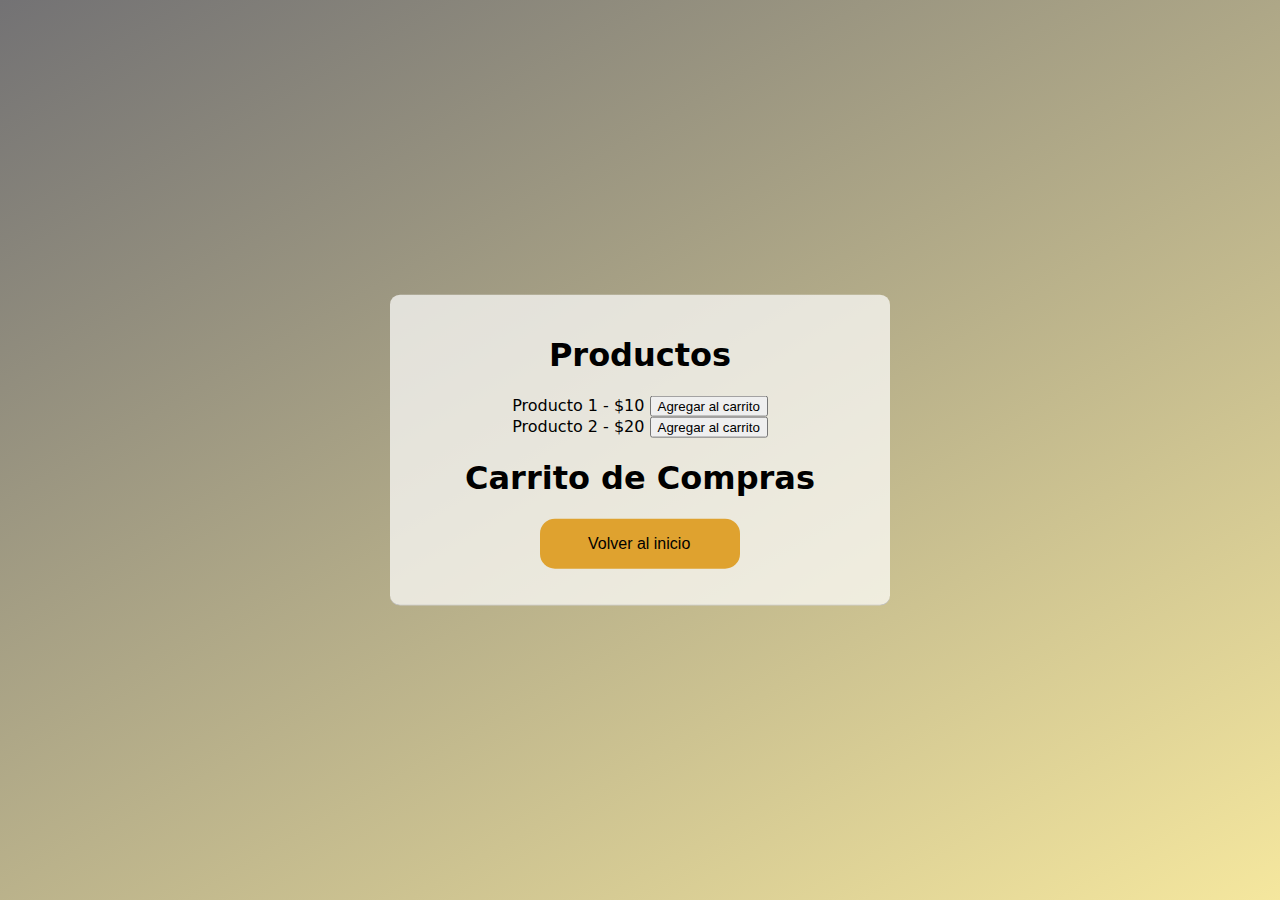
<file: carrito.html>
<!DOCTYPE html>
<html lang="en">
<head>
    <meta charset="UTF-8">
    <meta name="viewport" content="width=device-width, initial-scale=1.0">
    <title>Carrito de Compras</title>
    <link rel="stylesheet" href="./assets/css/carrito.css">
</head>
<body>

    <div id="productos">
        <h1>Productos</h1>
        <div class="producto" data-nombre="Producto 1" data-precio="10" data-stock="10">
            Producto 1 - $10
            <button class="agregar">Agregar al carrito</button>
        </div>
        <div class="producto" data-nombre="Producto 2" data-precio="20" data-stock="5">
            Producto 2 - $20
            <button class="agregar">Agregar al carrito</button>
        </div>
        <div><h1>Carrito de Compras</h1>
            <ul id="carrito-lista"></ul>
        </div> 
        <div class="container">
            <a class="btn btn-light" id="inicioCarrito" href="index.html">Volver al inicio</a>
        </div>
    </div>


<script type="module" src="./assets/js/carrito.js"></script>
</body>
</html>
</file>
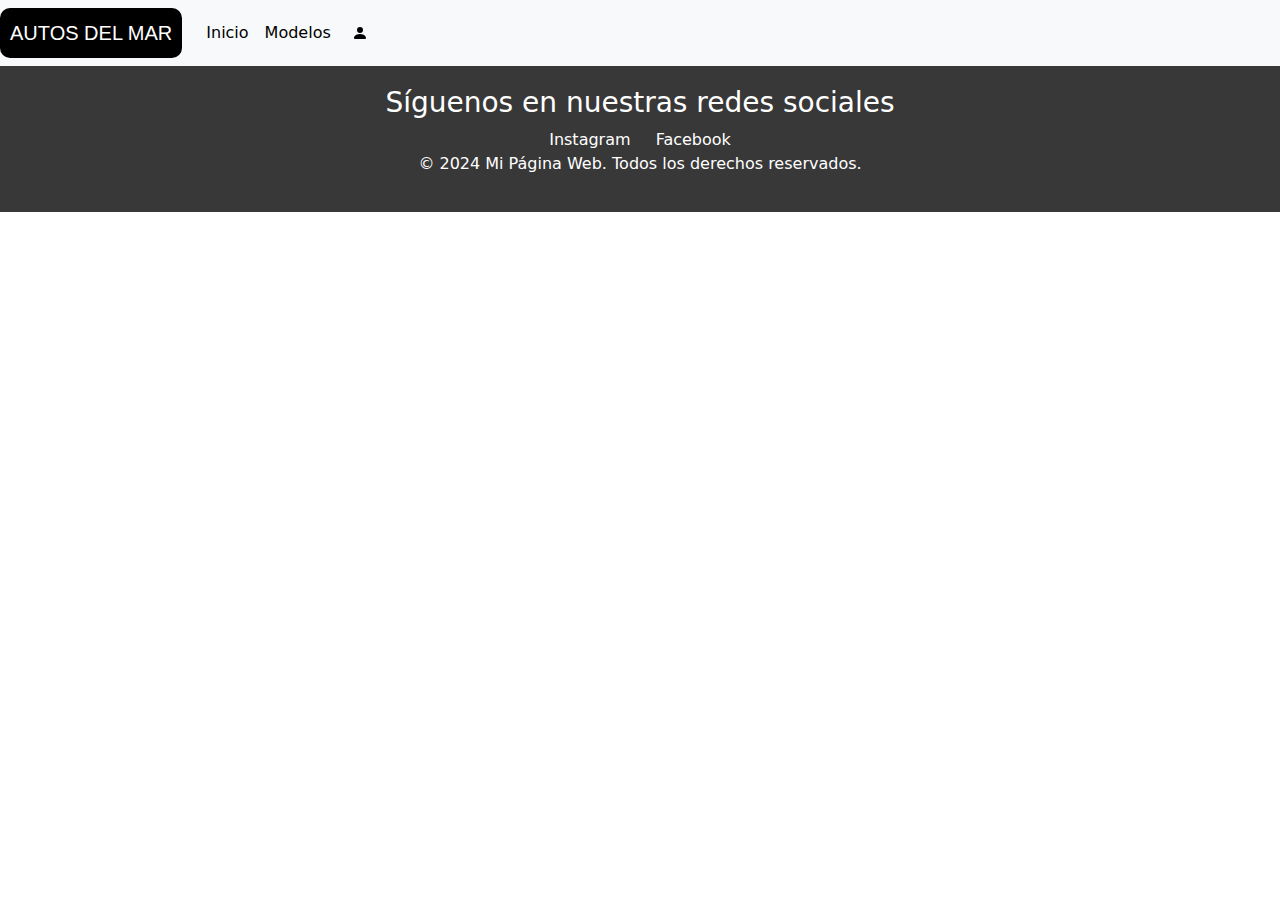
<file: modelos.html>
<!DOCTYPE html>
<html lang="en">
<head>
    <meta charset="UTF-8">
    <meta name="viewport" content="width=device-width, initial-scale=1.0">
    <title>Autos del mar</title>
    <link href="https://cdn.jsdelivr.net/npm/bootstrap@5.3.3/dist/css/bootstrap.min.css" 
    rel="stylesheet" integrity="sha384-QWTKZyjpPEjISv5WaRU9OFeRpok6YctnYmDr5pNlyT2bRjXh0JMhjY6hW+ALEwIH" crossorigin="anonymous">
    <link rel="stylesheet" href="./assets/css/style.css">
    <link rel="stylesheet" type="text/css" href="./assets/css/modelos.css">
    <link rel="stylesheet" href="./assets/css/carritoPrueba.css">

</head>
<body>
  <div class="row">
    <nav class="navbar navbar-expand-lg bg-body-tertiary">
      <div class="container-fluid">
        <a class="navbar-brand" id="nombrePag" >AUTOS DEL MAR</a>

        <div class="collapse navbar-collapse" id="navbarNav">
          <ul class="navbar-nav">
            <li class="nav-item">
              <a class="nav-link active" aria-current="page" id="inicio" href="./index.html">Inicio</a>
            </li>
            <li class="nav-item">
              <a class="nav-link" id="modelos" href="./modelos.html">Modelos</a>
            </li>
            <div class="dropdown">
              <a class="btn btn-light" id="perfil" href="sesion.html"> <svg xmlns="http://www.w3.org/2000/svg" width="16" height="16" fill="currentColor" class="bi bi-person-fill" viewBox="0 0 16 16">
                <path d="M3 14s-1 0-1-1 1-4 6-4 6 3 6 4-1 1-1 1zm5-6a3 3 0 1 0 0-6 3 3 0 0 0 0 6"/>
              </svg></a>
            <div class="seccion-inicio">
            </div>
            </div>
          </ul>
          <div class="container-icon">
              <div class="container-cart-icon">
                <svg
                  xmlns="http://www.w3.org/2000/svg"
                  fill="none"
                  viewBox="0 0 24 24"
                  stroke-width="1.5"
                  stroke="currentColor"
                  class="icon-cart"
                >
                  <path
                    stroke-linecap="round"
                    stroke-linejoin="round"
                    d="M15.75 10.5V6a3.75 3.75 0 10-7.5 0v4.5m11.356-1.993l1.263 12c.07.665-.45 1.243-1.119 1.243H4.25a1.125 1.125 0 01-1.12-1.243l1.264-12A1.125 1.125 0 015.513 7.5h12.974c.576 0 1.059.435 1.119 1.007zM8.625 10.5a.375.375 0 11-.75 0 .375.375 0 01.75 0zm7.5 0a.375.375 0 11-.75 0 .375.375 0 01.75 0z"
                  />
                </svg>
                <div class="count-products">
                  <span id="contador-productos">0</span>
                </div>
            </div>

              <div class="container-cart-products hidden-cart">
                  <div class="row-product">
                      <div class="cart-product">
                        <div class="info-cart-product">
                        </div>
                  </div>
                </div>
        
                  <div class="cart-total">

                  </div>
                  <p class="cart-empty">El carrito está vacío</p>
                </div>
              </div>

          </div>
        </div>
      </div>
    </nav>
  </div>
  
    <div class="container">
        <div class="row" id="autoRow">
        </div>
    </div>

<script src="https://cdn.jsdelivr.net/npm/bootstrap@5.3.3/dist/js/bootstrap.bundle.min.js" integrity="sha384-YvpcrYf0tY3lHB60NNkmXc5s9fDVZLESaAA55NDzOxhy9GkcIdslK1eN7N6jIeHz" crossorigin="anonymous"></script>  
<script src="https://code.jquery.com/jquery-3.7.1.min.js" integrity="sha256-/JqT3SQfawRcv/BIHPThkBvs0OEvtFFmqPF/lYI/Cxo=" crossorigin="anonymous"></script>
<script type="module" src="./assets/js/index.js"></script>
<script type="module" src="./assets/js/carritoPrueba.js"></script>
</body>
<footer>
  <div>
      <h3>Síguenos en nuestras redes sociales</h3>
      <a href="#" >Instagram</a>
      <a href="#" >Facebook</a>
  </div>
  <p>&copy; 2024 Mi Página Web. Todos los derechos reservados.</p>
</footer>
</html>
</file>
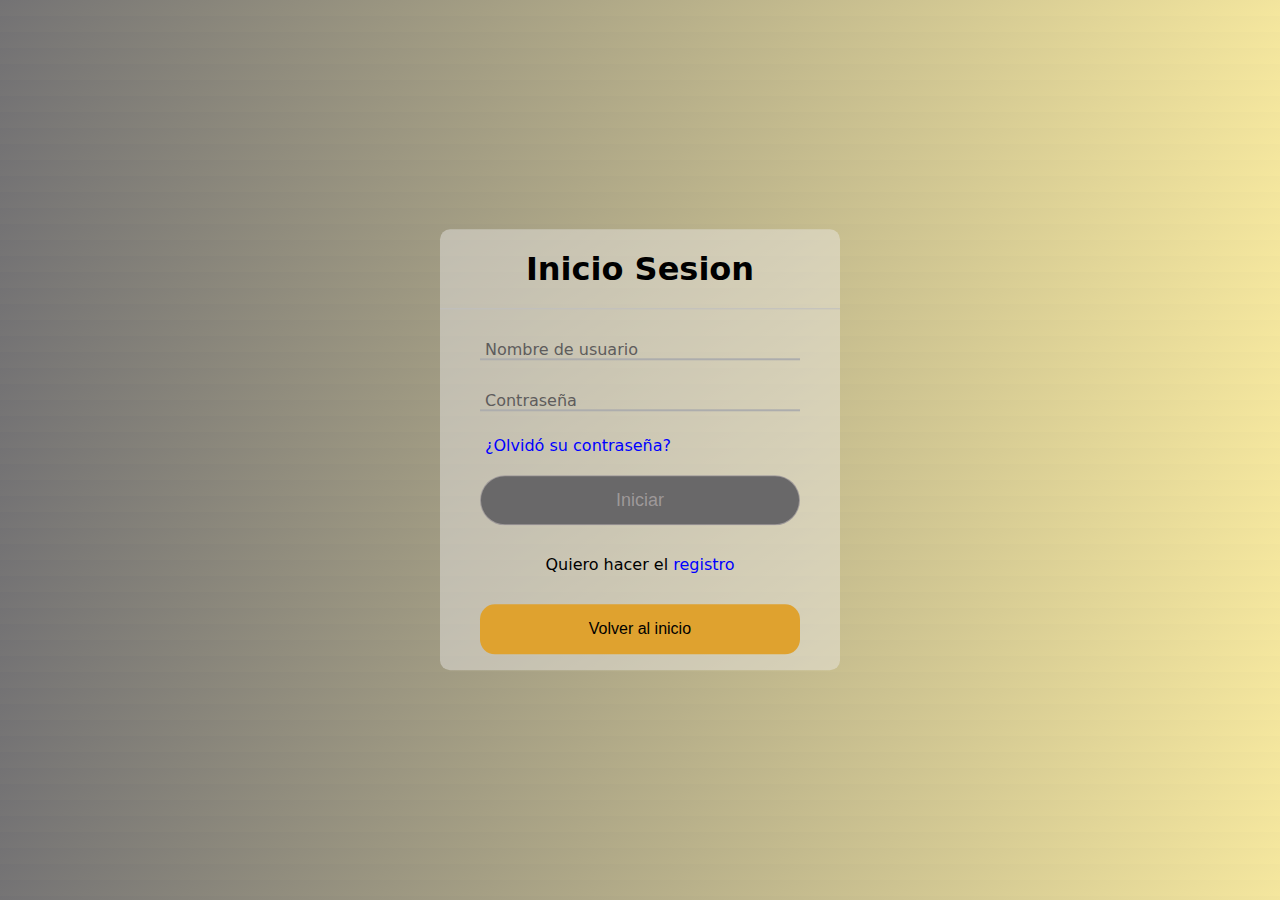
<file: sesion.html>
<!DOCTYPE html>
<html lang="es">
<head>
    <meta charset="UTF-8">
    <meta name="viewport" content="width=device-width, initial-scale=1.0">
    <title>Inicio</title>
    <link rel="stylesheet" href="./assets/css/style2.css">

</head>
<body>
    <ul class="dropdown-menu">
        <div class="seccion-inicio">
        </div>

    <div class="formulario">
        <h1>Inicio Sesion</h1>
        <form method="post">
            <div class="username">
                <input type="text" required>
                <label>Nombre de usuario</label> 
            </div>
            <div class="username">
                <input type="password" required>
                <label>Contraseña</label>
            </div>
            <div class="recordar">¿Olvidó su contraseña?</div>
            <input type="submit" value="Iniciar">
            <div class="registrarse">
                Quiero hacer el <a href="#">registro</a>
            </div>
            <div class="container">
                <a class="btn btn-light" id="volverInicio" href="index.html">Volver al inicio</a>
            </div>
        </form>
    </div>
</body>
</html>
</file>
<file: assets/css/carrito.css>
body {
    margin: 0;
    padding: 0;
    font-family: system-ui, -apple-system, BlinkMacSystemFont, 'Segoe UI', Roboto, Oxygen, Ubuntu, Cantarell, 'Open Sans', 'Helvetica Neue', sans-serif;
    background: linear-gradient(150deg, #737274, #f5e79e);
    height: 100vh; 
}

#productos {
    position: absolute;
    top: 50%;
    left: 50%;
    transform: translate(-50%, -50%);
    width: 500px;
    text-align: center;
    background: rgba(255, 255, 255, 0.705);
    border-radius: 10px;
    padding: 20px 0; 
    border-bottom: 1px solid silver;
}

#carrito {
    position: absolute;
    top: 50%;
    left: 50%;
    transform: translate(-50%, -50%);
    width: 500px;
    text-align: center;
    background: rgba(255, 255, 255, 0.705);
    border-radius: 10px;
    padding: 20px 0; 
    border-bottom: 1px solid silver;
}

#inicioCarrito{
    display: flex;
    text-align: center;
    max-width: 80%;
    background: rgb(223, 162, 47);
    text-decoration: none;
    padding-left: 3rem;
    padding-top: 1rem;
    padding-bottom: 1rem;
    margin-left: 30%;
    margin-right: 30%;
    margin-bottom: 1rem;
    border-radius: 15px;
    color: black;
    font-family: Arial, Helvetica, sans-serif;
}
</file>
<file: assets/css/style.css>
body{
    margin: 0px;
}

.btn.btn-primary {
    background-color: #ccc; 
    color: #020202;
    padding: 10px 20px;
    border: none;
    border-radius: 5px;
    cursor: pointer;
    transition: background-color 0.3s ease; 
}

.btn.btn-primary:hover {
    background-color:#f7b707; 
}

header{
    display: flex;
    align-items: center;
    justify-content: center;
    position: fixed;
}

footer {
    background-color: rgb(56, 56, 56);
    color: #fff;
    padding: 20px 0;
    text-align: center;
    bottom: 0;
    width: 100%;
}
footer a {
    color: #fff;
    text-decoration: none;
    margin: 0 10px;
}

footer a:hover {
    text-decoration: underline;
}

#nombrePag{
    text-align: center;
    background-color: black;
    border-color:#f7b707;
    color: white;
    padding-top: 10px;
    padding-bottom: 10px;
    padding-left: 10px;
    padding-right: 10px;
    border-radius: 10px;
    max-width: 80%;
    font-family: Impact, Haettenschweiler, 'Arial Narrow Bold', sans-serif;
}

#inicio{
    color: black;
    transition: all 200ms ease;
}

#inicio:hover{
    color: #c99404;
    transform: translateY(-3%)
}

#modelos{
    color: black;
    transition: all 200ms ease;
}

#modelos:hover{
    color: #c99404;
    transform: translateY(-3%)
}

#perfil{
    transition: all 200ms ease;
}

#perfil:hover{
    color: #c99404;
    transform: translateY(-3%)
}

#carro{
    transition: all 200ms ease;
}

#carro:hover{
    color: #c99404;
    transform: translateY(-3%)
}

.btnMostrar{
    background: black;
}

#volver{
    background: black;
    color: white;   
}

#detalleAuto{
    display: flex;
    padding-top: 3rem;
    background: rgb(36, 35, 35);
    color: white;
}

 #tittlePage{
    display: flex;
    justify-content: center;
    align-items: center;
    text-transform: uppercase;
 }

 #colorPage{
    display: flex;
   
    align-items: center;
 }

 #descripcionPage{
    display: flex;
    margin-right: 5rem;
 }

#añadirCarrito{
    display: flex;
    padding-top: 3rem;
}

#modelo{
    display: flex;
    padding-top: 1rem;
}



#volverCarrito{
    display: flex;
    background: black;
    color: white;
    text-decoration: none;
    margin-top: 3rem;
    margin-bottom: 3rem;
    margin-left: 30rem;
    margin-right: 94%;
    padding-right: 16%;
    padding-left: 8%;
    text-transform: uppercase;
}

.botonDetalle{
    background-color: #000000;
    color: white;
    border-color: #000000;
}

.botonDetalle:hover{
    background-color: #c99404;
    border-color: #c99404;
    color: white;
}
</file>
<file: assets/css/modelos.css>
body{
    margin: 0px;
}

img{
    width: 500px;
    height: 200px;
    object-fit: cover;
    border-radius: 10px 10px 0px 0px;
}

.card{
    display: flex;
    justify-content: center;
    background-color: rgba(203, 203, 203, 0.325);
    border-color: rgba(245, 229, 1, 0.416);
    transition: all 200ms ease;
}

.card:hover{
    box-shadow: 5px 5px 2px rgba(0, 0, 0, 0.325);
    transform: translateY(-1%)
}

#perfil:hover{
    color: #c99404;
}

#carro:hover{
    color: #c99404;
}
</file>
<file: assets/css/carritoPrueba.css>
/* Globales */
*::after,
*::before,
*{
    margin: 0;
    padding: 0;
    box-sizing: border-box;
}



.icon-cart{
    width: 40px;
    height: 40px;
    stroke: #000;
    transition: all 200ms ease;
    margin-left: 70rem;
}

.icon-cart:hover{
    cursor: pointer;
    color: #c99404;
    transform: translateY(-3%)
}

img{
    max-width: 100%;
}

/* Header */


.container-icon{
    position: relative;
}

.count-products{
    position: absolute;
    top: 55%;
    right: 0;
    background-color: #000;
    color: #fff;
    width: 25px;
    height: 25px;

    display: flex;
    justify-content: center;
    align-items: center;
    border-radius: 50%;
}

#contador-productos{
    font-size: 12px;
}

.container-cart-products{
    position: absolute;
    top: 50px;
    right: 0;

    background-color: #fff;
    width: 400px;
    z-index: 1;
    box-shadow: 0 10px 20px rgba(0, 0, 0, 0.20);
    border-radius: 10px;
    
}

.cart-product{
    display: flex;
    align-items: center;
    justify-content: space-between;
    padding: 30px;

    border-bottom: 1px solid rgba(0, 0, 0, 0.20);

}

.info-cart-product{
    display: flex;
    justify-content: space-between;
    flex: 0.8;
}

.titulo-producto-carrito{
    font-size: 20px;
}

.precio-producto-carrito{
    font-weight: 700;
    font-size: 20px;
    margin-left: 10px;
}

.cantidad-producto-carrito{
    font-weight: 400;
    font-size: 20px;
}

.icon-close{
    width: 25px;
    height: 25px;
}

.icon-close:hover{
    stroke: red;
    cursor: pointer;
}

.cart-total{
    display: flex;
    justify-content: center;
    align-items: center;
    padding: 20px 0;
    gap: 20px;
}

.cart-total h3{
    font-size: 20px;
    font-weight: 700;
}

.total-pagar{
    font-size: 20px;
    font-weight: 900;
}

.hidden-cart{
    display: none;
}




/* Main */
.container-items{
    display: grid;
    grid-template-columns: repeat(3, 1fr);
    gap: 20px;
}

.item{
    border-radius: 10px;
}

.item:hover{
    box-shadow: 0 10px 20px rgba(0, 0, 0, 0.20);
}

.item img{
    width: 100%;
    height: 300px;
    object-fit: cover;
    border-radius: 10px 10px 0 0;
    transition: all .5s;
}

.item figure{
    overflow: hidden;
}

.item:hover img{
    transform: scale(1.2);
}

.info-product{
    padding: 15px 30px;
    line-height: 2;
    display: flex;
    flex-direction: column;
    gap: 10px;
}

.price{
    font-size: 18px;
    font-weight: 900;
}

.info-product button{
    border: none;
    background: none;
    background-color: #000;
    color: #fff;
    padding: 15px 10px;
    cursor: pointer;
}

.cart-empty{
    padding: 20px;
    text-align: center;
}


.hidden{
    display: none;
}
</file>
<file: assets/css/style2.css>
body {
    margin: 0;
    padding: 0;
    font-family: system-ui, -apple-system, BlinkMacSystemFont, 'Segoe UI', Roboto, Oxygen, Ubuntu, Cantarell, 'Open Sans', 'Helvetica Neue', sans-serif;
    background: linear-gradient(150deg, #737274, #f5e79e);
    height: 100 vh;

}
   
    .formulario{
        position: absolute;
        top: 50%;
        left: 50%;
        transform: translate(-50%, -50%);
        width: 400px;
        background: rgba(237, 235, 235, 0.445);
        border-radius: 10px;
       

    }

    .formulario h1{
        text-align: center;
        padding: 0 0 20px 0;
        border-bottom: 1px solid silver;
        
    }

    .formulario form{
        padding: 0 40px;
        box-sizing: border-box;
    }

    form .username{
        position: relative;
        border-bottom: 2px solid #adadad;
        margin: 30px 0;
    }

    .username input{
        width: 100%;
        padding: 0 5px;
        height: 40%;
        font-size: 16 px;
        border: none;
        background: none;
        outline: none;

    }

    .username label{
        position: absolute;
        top: 50%;
        left: 5px;
        color: #adadad;
        transform: translateY(-50%);
        font-size: 16px;
        pointer-events: none;
        color: rgb(94, 92, 92);
    }

    .username span::before{
        content: '';
        position:absolute;
        top: 40 px;
        left: 0;
        width: 0%;
        height: 2px;
        background: #696869;
        transition: .5s;


    }
    .username input:focus ~ label,
    .username input:focus ~ label{
        top: -5px;
        color: #696869;


    }
        
.username input:focus ~ span::before,
.username input:focus ~ span::before{
    width: 100%;
}

.recordar{
    margin: -5px 0 20px 5px;
    color: blue;
    cursor: pointer;

}

.recordar hover{
    text-decoration: underline;

}

input[type="submit"]{
    width: 100%;
    height: 50px;
    border: 1px solid;
    background: #696869;
    border-radius: 25px;
    font-size: 18px;
    color:#beb6b6a1;
    cursor: pointer;
    outline: none;
}

input[type="submit"]:hover{
    border-color:#696869;
    transition: .5s;
}
  
.registrarse{
    margin: 30px 0;
    text-align: center;
    font-size: 16px;
    color: black;
}

.registrarse a{
    color: blue;
    text-decoration:none;

}
.registrarse a:haver{
    text-decoration: underline;
}

#volverInicio{
    display: flex;
    text-align: center;
    background: rgb(223, 162, 47);
    text-decoration: none;
    padding-left: 6.8rem;
    padding-right: 5rem;
    padding-top: 1rem;
    padding-bottom: 1rem;
    margin-bottom: 1rem;
    border-radius: 15px;
    color: black;
    font-family: Arial, Helvetica, sans-serif;
}

#volverInicio:hover{
    background: rgb(227, 174, 76);
    color: black;
    cursor:pointer;
}
</file>
